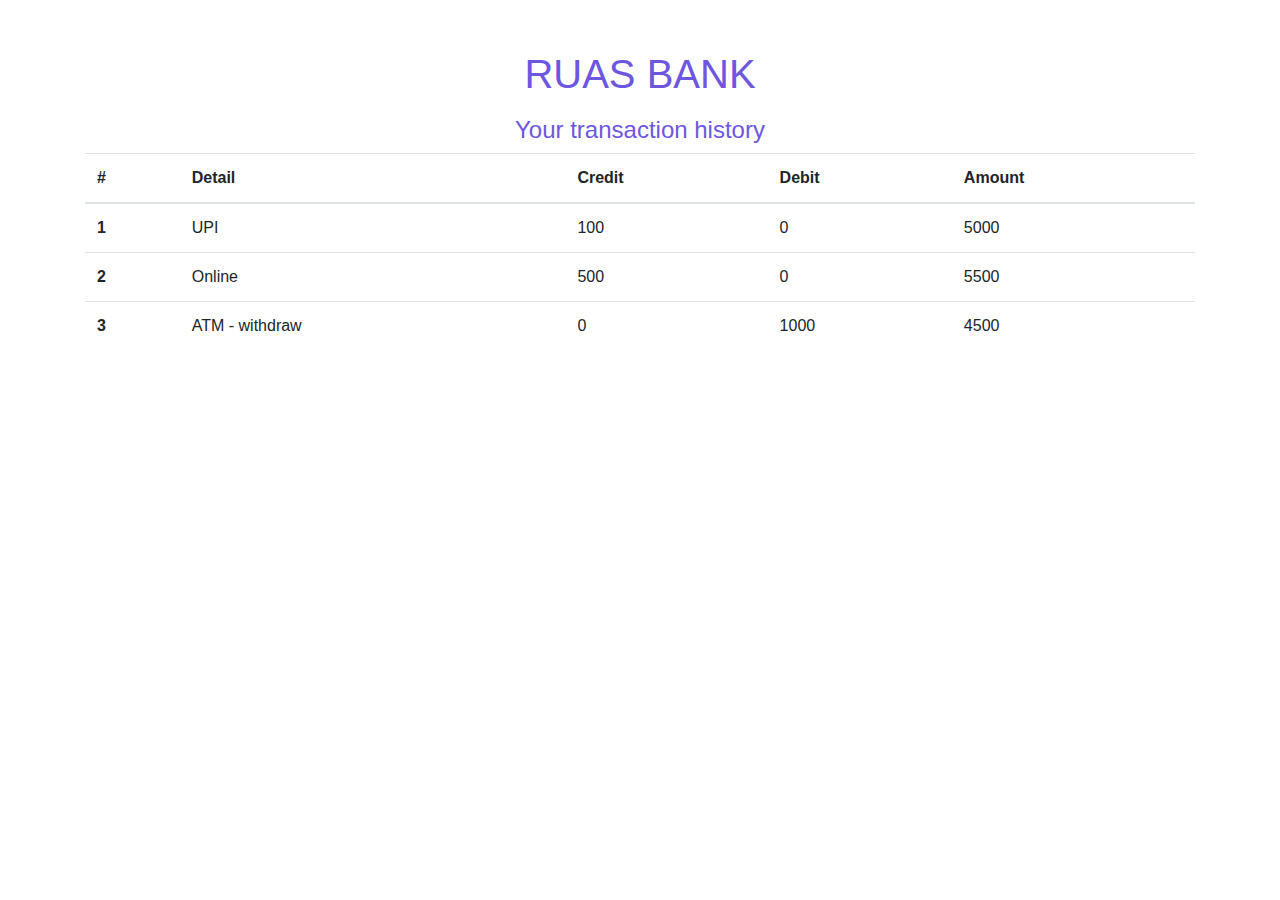
<file: templates/trans.html>
<!doctype html>
<html lang="en">
  <head>
    <!-- Required meta tags -->
    <meta charset="utf-8">
    <meta name="viewport" content="width=device-width, initial-scale=1, shrink-to-fit=no">

    <!-- Bootstrap CSS -->
    <link rel="stylesheet" href="https://stackpath.bootstrapcdn.com/bootstrap/4.3.1/css/bootstrap.min.css" integrity="sha384-ggOyR0iXCbMQv3Xipma34MD+dH/1fQ784/j6cY/iJTQUOhcWr7x9JvoRxT2MZw1T" crossorigin="anonymous">
    <script  type="text/javascript" src="https://code.responsivevoice.org/responsivevoice.js"></script>
    <title>RUAS</title>
    <script type="text/javascript">
        function codeAddress() {
            responsiveVoice.speak("your transaction history is here");
        }
        window.onload = codeAddress;
    </script>

    
  </head>
  <body>
    <div class="container">
        <div class="row">
            <div class="col">
                <h1 style="text-align: center; color:hsl(250, 69%, 61%); margin-top: 50PX;" >RUAS BANK</h1>
            </div>
        </div>
    </div>

    <div class="container">
        <div class="row">
            <div class="col">
                <h4 style="text-align: center; color:hsl(250, 69%, 61%); margin-top: 10PX;" >Your transaction history</h4>
            </div>
        </div>
    </div>

    <div class="container">
        <div class="row">
            <div class="col">
                <table>
                    <table class="table">
                        <thead>
                          <tr>
                            <th scope="col">#</th>
                            <th scope="col">Detail</th>
                            <th scope="col">Credit</th>
                            <th scope="col">Debit</th>
                            <th scope="col">Amount</th>
                          </tr>
                        </thead>
                        <tbody>
                          <tr>
                            <th scope="row">1</th>
                            <td>UPI</td>
                            <td>100</td>
                            <td>0</td>
                            <td>5000</td>
                          </tr>
                          <tr>
                            <th scope="row">2</th>
                            <td>Online</td>
                            <td>500</td>
                            <td>0</td>
                            <td>5500</td>
                          </tr>
                          <tr>
                            <th scope="row">3</th>
                            <td>ATM - withdraw</td>
                            <td>0</td>
                            <td>1000</td>
                            <td>4500</td>
                          </tr>
                        </tbody>
                      </table>
                </table>
            </div>
        </div>
    </div>

    <!-- Optional JavaScript -->
    <!-- jQuery first, then Popper.js, then Bootstrap JS -->
    <script src="https://code.jquery.com/jquery-3.3.1.slim.min.js" integrity="sha384-q8i/X+965DzO0rT7abK41JStQIAqVgRVzpbzo5smXKp4YfRvH+8abtTE1Pi6jizo" crossorigin="anonymous"></script>
    <script src="https://cdnjs.cloudflare.com/ajax/libs/popper.js/1.14.7/umd/popper.min.js" integrity="sha384-UO2eT0CpHqdSJQ6hJty5KVphtPhzWj9WO1clHTMGa3JDZwrnQq4sF86dIHNDz0W1" crossorigin="anonymous"></script>
    <script src="https://stackpath.bootstrapcdn.com/bootstrap/4.3.1/js/bootstrap.min.js" integrity="sha384-JjSmVgyd0p3pXB1rRibZUAYoIIy6OrQ6VrjIEaFf/nJGzIxFDsf4x0xIM+B07jRM" crossorigin="anonymous"></script>
    <script>
    setTimeout(function(){
        window.location.href = "{{url_for('trans2')}}";
     }, 10000);
     </script>

  </body>
</html>
</file>
